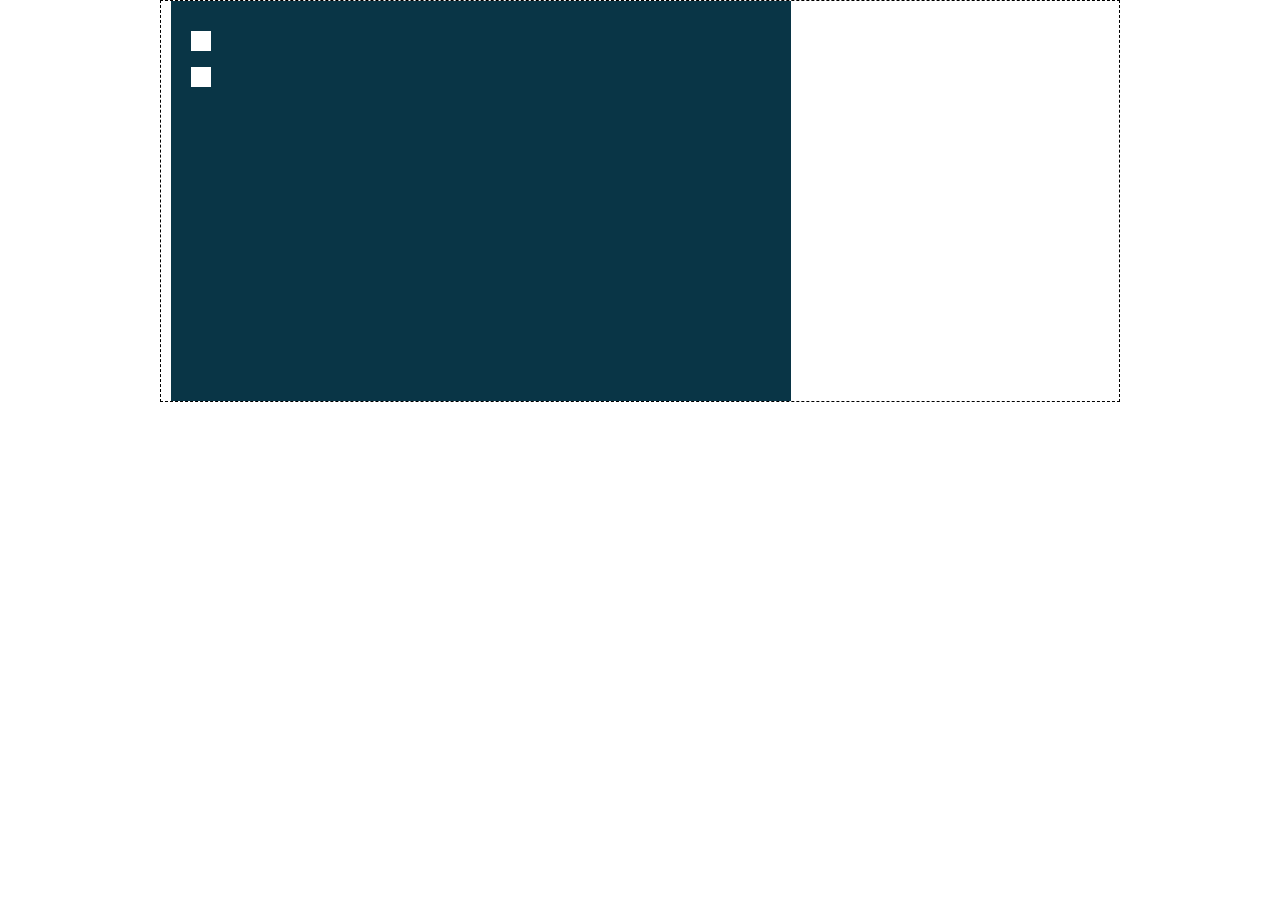
<file: index.html>
<!doctype html>
<html class="no-js" lang="">
    <head>
        <meta charset="utf-8">
        <meta http-equiv="X-UA-Compatible" content="IE=edge,chrome=1">
        <title></title>
        <meta name="description" content="">
        <meta name="viewport" content="width=device-width, initial-scale=1">

        <link rel="stylesheet" href="css/normalize.min.css">
        <link rel="stylesheet" href="css/boilerplate.css">
        <link rel="stylesheet" href="css/960_12_col.css">
        <link rel="stylesheet" href="css/main.css">


    </head>
    <body>

        <div class="blog-container container_12">
          <div class="post-container grid_8">

            <div class="header-container">
              <div class="post-header-container">
                <h1 id="post-title" class="post-header"></h1>
              </div>

              <div class="post-header-container">
                <h3 id="post-date" class="post-header"></h3>
              </div>
            </div>


            <p class="post-content"></p>
          </div>
          <div class="grid_4">

          </div>

        </div>

        <script src="//ajax.googleapis.com/ajax/libs/jquery/1.11.2/jquery.min.js"></script>
        <script>window.jQuery || document.write('<script src="js/vendor/jquery-1.11.2.min.js"><\/script>')</script>
        <script src="js/vendor/modernizr-2.8.3.min.js"></script>
        <script src="https://ajax.googleapis.com/ajax/libs/jquery/1.11.3/jquery.min.js"></script>
        <script src="js/main.js"></script>

    </body>
</html>
</file>
<file: css/boilerplate.css>
/*! HTML5 Boilerplate v5.0 | MIT License | http://h5bp.com/ */

html {
    color: #222;
    font-size: 1em;
    line-height: 1.4;
}

::-moz-selection {
    background: #b3d4fc;
    text-shadow: none;
}

::selection {
    background: #b3d4fc;
    text-shadow: none;
}

hr {
    display: block;
    height: 1px;
    border: 0;
    border-top: 1px solid #ccc;
    margin: 1em 0;
    padding: 0;
}

audio,
canvas,
iframe,
img,
svg,
video {
    vertical-align: middle;
}

fieldset {
    border: 0;
    margin: 0;
    padding: 0;
}

textarea {
    resize: vertical;
}

.browserupgrade {
    margin: 0.2em 0;
    background: #ccc;
    color: #000;
    padding: 0.2em 0;
}


/* ==========================================================================
   Author's custom styles
   ========================================================================== */















/* ==========================================================================
   Media Queries
   ========================================================================== */

@media only screen and (min-width: 35em) {

}

@media print,
       (-o-min-device-pixel-ratio: 5/4),
       (-webkit-min-device-pixel-ratio: 1.25),
       (min-resolution: 120dpi) {

}

/* ==========================================================================
   Helper classes
   ========================================================================== */

.hidden {
    display: none !important;
    visibility: hidden;
}

.visuallyhidden {
    border: 0;
    clip: rect(0 0 0 0);
    height: 1px;
    margin: -1px;
    overflow: hidden;
    padding: 0;
    position: absolute;
    width: 1px;
}

.visuallyhidden.focusable:active,
.visuallyhidden.focusable:focus {
    clip: auto;
    height: auto;
    margin: 0;
    overflow: visible;
    position: static;
    width: auto;
}

.invisible {
    visibility: hidden;
}

.clearfix:before,
.clearfix:after {
    content: " ";
    display: table;
}

.clearfix:after {
    clear: both;
}

.clearfix {
    *zoom: 1;
}

/* ==========================================================================
   Print styles
   ========================================================================== */

@media print {
    *,
    *:before,
    *:after {
        background: transparent !important;
        color: #000 !important;
        box-shadow: none !important;
        text-shadow: none !important;
    }

    a,
    a:visited {
        text-decoration: underline;
    }

    a[href]:after {
        content: " (" attr(href) ")";
    }

    abbr[title]:after {
        content: " (" attr(title) ")";
    }

    a[href^="#"]:after,
    a[href^="javascript:"]:after {
        content: "";
    }

    pre,
    blockquote {
        border: 1px solid #999;
        page-break-inside: avoid;
    }

    thead {
        display: table-header-group;
    }

    tr,
    img {
        page-break-inside: avoid;
    }

    img {
        max-width: 100% !important;
    }

    p,
    h2,
    h3 {
        orphans: 3;
        widows: 3;
    }

    h2,
    h3 {
        page-break-after: avoid;
    }
}
</file>
<file: css/960_12_col.css>
body{min-width:960px}.container_12{margin-left:auto;margin-right:auto;width:960px}.grid_1,.grid_2,.grid_3,.grid_4,.grid_5,.grid_6,.grid_7,.grid_8,.grid_9,.grid_10,.grid_11,.grid_12{display:inline;float:left;margin-left:10px;margin-right:10px}.push_1,.pull_1,.push_2,.pull_2,.push_3,.pull_3,.push_4,.pull_4,.push_5,.pull_5,.push_6,.pull_6,.push_7,.pull_7,.push_8,.pull_8,.push_9,.pull_9,.push_10,.pull_10,.push_11,.pull_11{position:relative}.alpha{margin-left:0}.omega{margin-right:0}.container_12 .grid_1{width:60px}.container_12 .grid_2{width:140px}.container_12 .grid_3{width:220px}.container_12 .grid_4{width:300px}.container_12 .grid_5{width:380px}.container_12 .grid_6{width:460px}.container_12 .grid_7{width:540px}.container_12 .grid_8{width:620px}.container_12 .grid_9{width:700px}.container_12 .grid_10{width:780px}.container_12 .grid_11{width:860px}.container_12 .grid_12{width:940px}.container_12 .prefix_1{padding-left:80px}.container_12 .prefix_2{padding-left:160px}.container_12 .prefix_3{padding-left:240px}.container_12 .prefix_4{padding-left:320px}.container_12 .prefix_5{padding-left:400px}.container_12 .prefix_6{padding-left:480px}.container_12 .prefix_7{padding-left:560px}.container_12 .prefix_8{padding-left:640px}.container_12 .prefix_9{padding-left:720px}.container_12 .prefix_10{padding-left:800px}.container_12 .prefix_11{padding-left:880px}.container_12 .suffix_1{padding-right:80px}.container_12 .suffix_2{padding-right:160px}.container_12 .suffix_3{padding-right:240px}.container_12 .suffix_4{padding-right:320px}.container_12 .suffix_5{padding-right:400px}.container_12 .suffix_6{padding-right:480px}.container_12 .suffix_7{padding-right:560px}.container_12 .suffix_8{padding-right:640px}.container_12 .suffix_9{padding-right:720px}.container_12 .suffix_10{padding-right:800px}.container_12 .suffix_11{padding-right:880px}.container_12 .push_1{left:80px}.container_12 .push_2{left:160px}.container_12 .push_3{left:240px}.container_12 .push_4{left:320px}.container_12 .push_5{left:400px}.container_12 .push_6{left:480px}.container_12 .push_7{left:560px}.container_12 .push_8{left:640px}.container_12 .push_9{left:720px}.container_12 .push_10{left:800px}.container_12 .push_11{left:880px}.container_12 .pull_1{left:-80px}.container_12 .pull_2{left:-160px}.container_12 .pull_3{left:-240px}.container_12 .pull_4{left:-320px}.container_12 .pull_5{left:-400px}.container_12 .pull_6{left:-480px}.container_12 .pull_7{left:-560px}.container_12 .pull_8{left:-640px}.container_12 .pull_9{left:-720px}.container_12 .pull_10{left:-800px}.container_12 .pull_11{left:-880px}.clear{clear:both;display:block;overflow:hidden;visibility:hidden;width:0;height:0}.clearfix:before,.clearfix:after,.container_12:before,.container_12:after{content:'.';display:block;overflow:hidden;visibility:hidden;font-size:0;line-height:0;width:0;height:0}.clearfix:after,.container_12:after{clear:both}.clearfix,.container_12{zoom:1}
</file>
<file: css/main.css>
.blog-container {
  box-sizing: border-box;
  text-align: center;
  height: auto;
  border: 1px dashed black;
}

.post-container {
  background-image: url();
  background-position: center;
  background-size: cover;
  box-sizing: border-box;
  background-color: rgb(9, 53, 70);
  color: white;
  width: auto;
  height: 400px;
  padding: 20px;
  text-align: left;

}

.header-container {
  position: relative;
  top: 0;
}

.post-header-container {
  display: block;
  background-color: rgba(0, 0, 0, 0);
  margin: 10px 0 10px 0;
}

.post-header {
  display: inline-block;
  background-color: white;
  color: black;
  margin: 0;
  text-align: left;
  padding: 10px;
}
</file>
